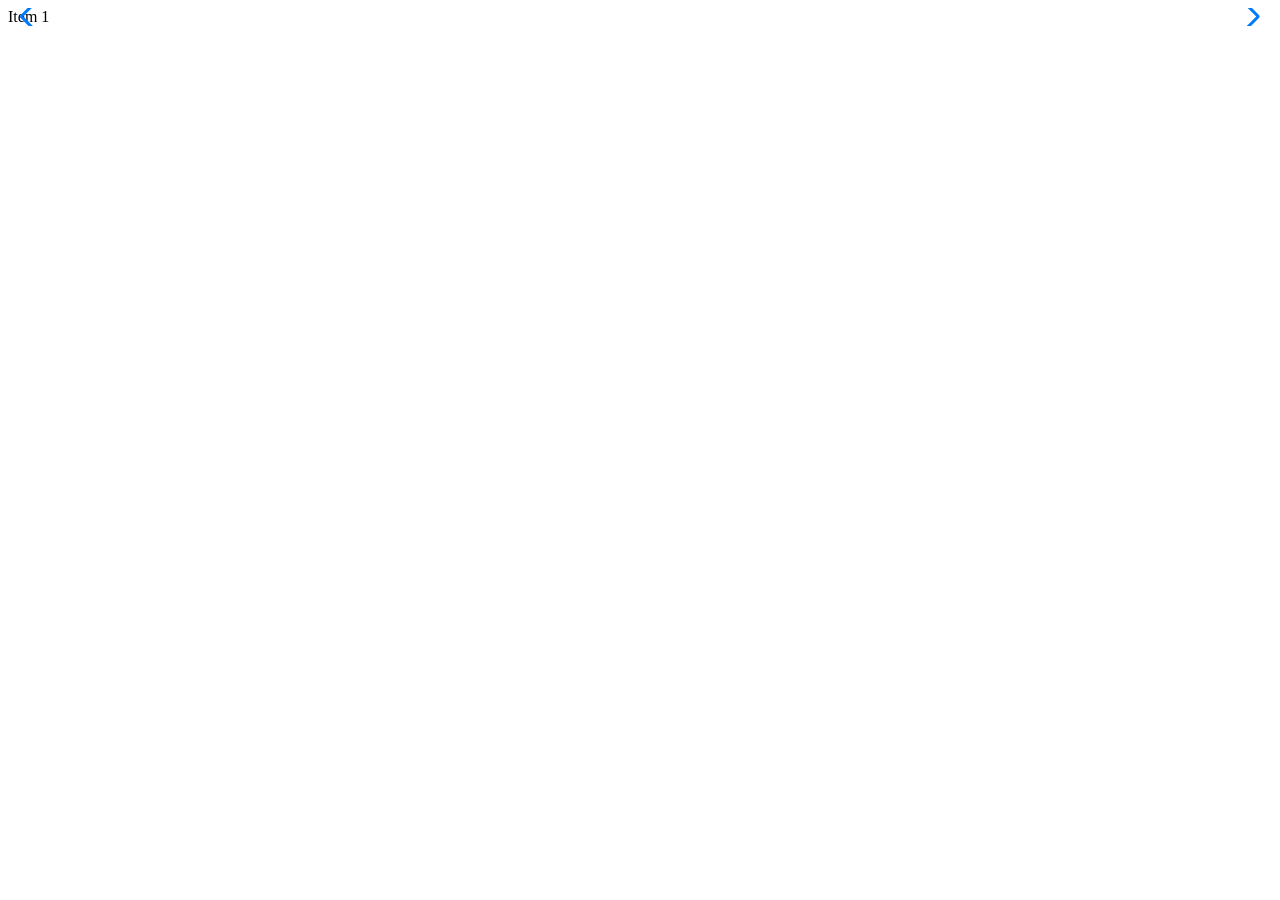
<file: test.html>
<!DOCTYPE html>
<html lang="en">

<head>
    <meta charset="UTF-8">
    <meta name="viewport" content="width=device-width, initial-scale=1.0">
    <title>Document</title>
    <!-- Swiper CSS -->
    <link rel="stylesheet" href="https://cdn.jsdelivr.net/npm/swiper@11/swiper-bundle.min.css" />
</head>

<body>
    <div class="swiper mySwiper">
        <div class="swiper-wrapper">
            <!-- Slide 1 -->
            <div class="swiper-slide bg-white p-4 rounded shadow">Item 1</div>
            <!-- Slide 2 -->
            <div class="swiper-slide bg-white p-4 rounded shadow">Item 2</div>
            <!-- Slide 3 -->
            <div class="swiper-slide bg-white p-4 rounded shadow">Item 3</div>
            <!-- Add more slides -->
        </div>

        <!-- Navigation Arrows -->
        <div class="swiper-button-next"></div>
        <div class="swiper-button-prev"></div>



        <script>
            const swiper = new Swiper(".mySwiper", {
                slidesPerView: 3, // show 3 items at a time
                spaceBetween: 20,
                navigation: {
                    nextEl: ".swiper-button-next",
                    prevEl: ".swiper-button-prev"
                },
                breakpoints: {
                    640: { slidesPerView: 2 },
                    1024: { slidesPerView: 3 },
                    1280: { slidesPerView: 4 },
                }
            });
        </script>
        <!-- Swiper JS -->
        <script src="https://cdn.jsdelivr.net/npm/swiper@11/swiper-bundle.min.js"></script>
    </div>

</body>

</html>
</file>
